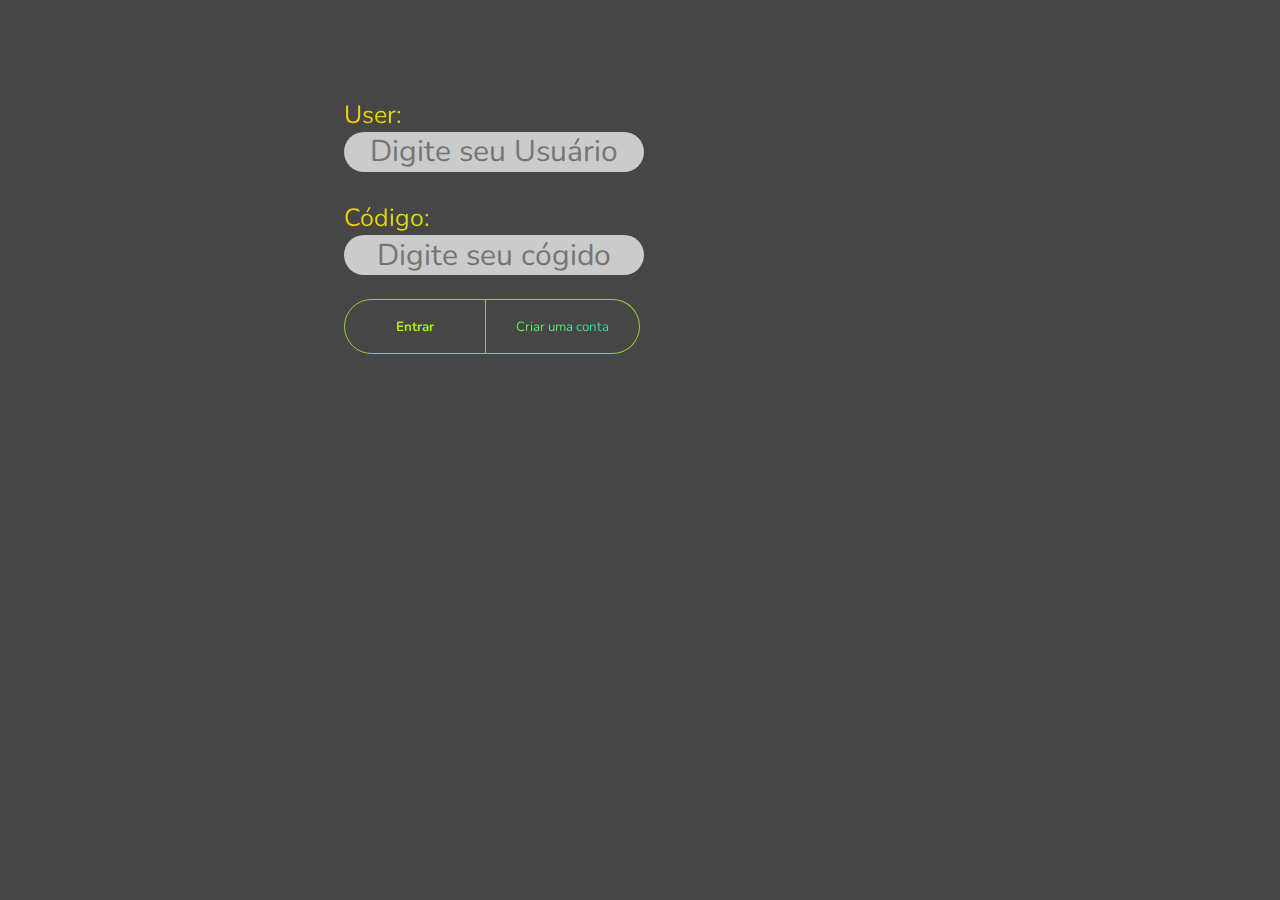
<file: index.html>
<html>


<head>
    <title>Guizão</title>
    <meta charset="UTF-8">
    <link rel="stylesheet" type="text/css" href="./packages/scss/main.css" />
    <link href="https://fonts.googleapis.com/css2?family=Nunito:wght@200;300;400;600&display=swap" rel="stylesheet">

</head>

<body>
    <main class="mainIndex">
        <div class="loginContent">
            <p class=codigo>User: </p><input id="idUser" class="codigoUsuario" name="user" maxlength="20"
                placeholder="Digite seu Usuário" required>
            <p class=codigo>Código: </p><input id="codigoDigitado" class="codigoUsuario" name="codigo" maxlength="5"
                placeholder="Digite seu cógido" required>


            <div id="botao">
                <button class="logar" type="submit" value="Logar" onclick="aprovarSenha()">Entrar</button>
                <button class="gSenha" onclick="gerarSenha();">Criar uma conta</button>
            </div>
        </div>

    </main>

    <script src="./packages/script/index.js"> </script>
    <script src="packages/script/listaUser.js"></script>
</body>


</html>
</file>
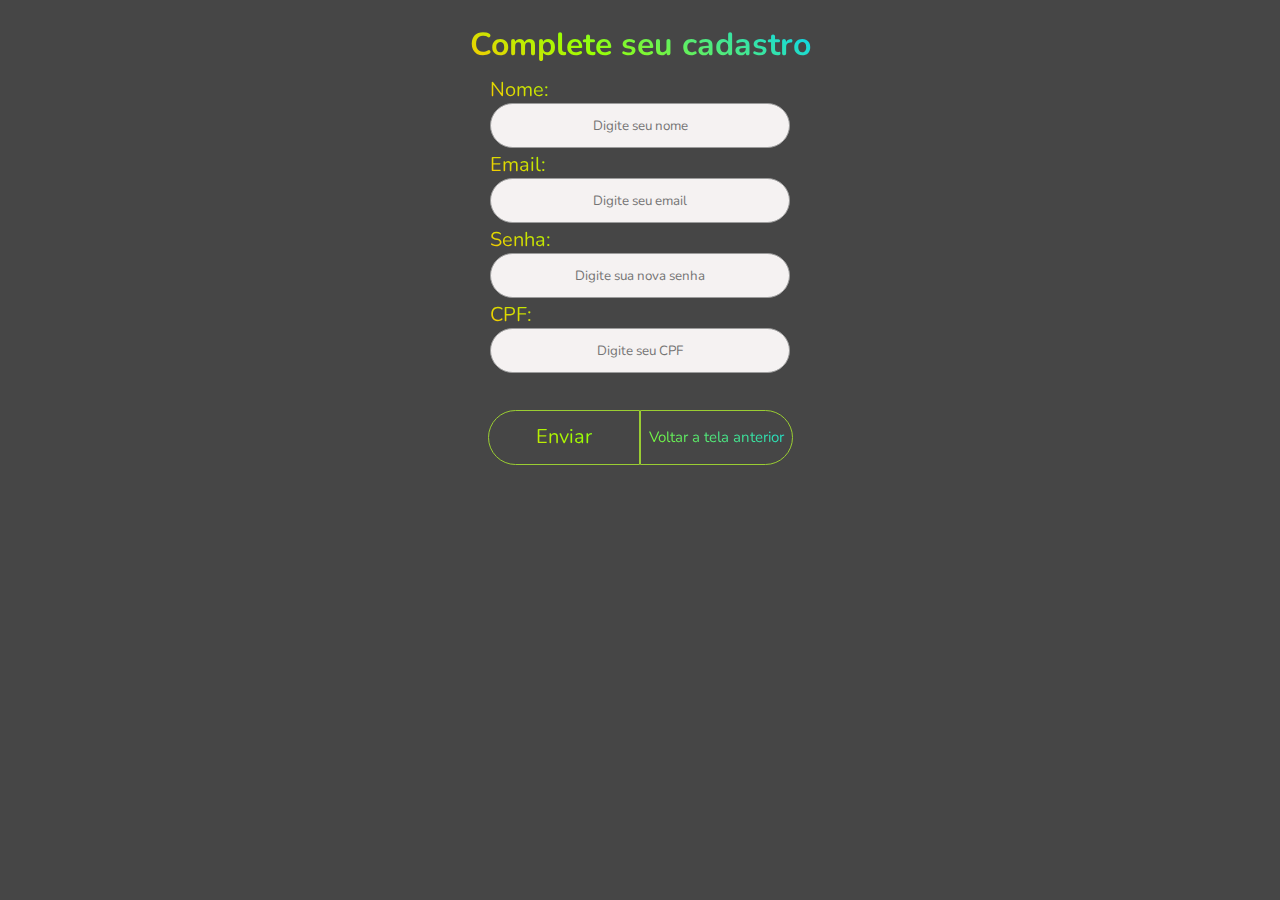
<file: form.html>
<!DOCTYPE html>
<html>

<head>
    <meta charset="utf-8" />
    <meta http-equiv="X-UA-Compatible" content="IE=edge">
    <title>Page Title</title>
    <meta name="viewport" content="width=device-width, initial-scale=1">
    <link rel="stylesheet" type="text/css" href="./packages/scss/main.css" />
    <link href="https://fonts.googleapis.com/css2?family=Nunito:wght@200;300;400;600&display=swap" rel="stylesheet">
</head>

<body>
    <main>
        <h1>Complete seu cadastro</h1>
        <div class="layoutForm">
            <form>

                <div>
                    <label for="nome">Nome:</label>
                    <input id="nome" class="nome" placeholder="Digite seu nome" required>
                </div>

                <div>
                    <label for="email">Email:</label>
                    <input id="email" class="email" placeholder="Digite seu email" required>
                </div>

                <div>
                    <label for="pass">Senha:</label>
                    <input type="password" id="pass" class="pass" placeholder="Digite sua nova senha" required>
                </div>
                <div>
                    <label for="cpf">CPF:</label>
                    <input id="cpf" class="cpfForm" type="text" name="cpf" placeholder="Digite seu CPF" maxlength="11"
                        required pattern="\d{3}\d{3}\d{3}\d{2}">
                </div>
        </div>
        <div id="botao">
        <button id="enviarForm" onclick="cadastrarDados()" class="buttonForm1" type="button">Enviar</button>
        <button onclick="" class="buttonForm2" type="button">Voltar a tela anterior</button></div>

        </form>


    </main>

    <script src="./packages/script/form.js"></script>
    <script src="packages/script/listaUser.js"></script>
</body>

</html>
</file>
<file: packages/scss/main.css>
* {
  margin: 0px;
  padding: 0px;
  -webkit-box-sizing: border-box;
          box-sizing: border-box;
}

*, html, body, input, p {
  font-family: 'Nunito', sans-serif;
}

body {
  background-color: #464646;
}

.mainIndex {
  display: -webkit-box;
  display: -ms-flexbox;
  display: flex;
  -webkit-box-orient: vertical;
  -webkit-box-direction: normal;
      -ms-flex-direction: column;
          flex-direction: column;
  padding: 4rem 5rem;
  max-width: 400px;
}

.mainIndex .loginContent {
  width: 600px;
  height: 400px;
  padding: 4px 4px;
  border-radius: 3px;
}

.mainIndex .bordaGradiente-wrap {
  height: 392px;
  background: #464646;
}

.mainIndex h1 {
  background: 1px solid #ffc700;
  background: linear-gradient(31deg, #ffc700 0%, #9aff03 35%, #00d4ff 100%);
  background-clip: text;
  -webkit-background-clip: text;
  -webkit-text-fill-color: transparent;
  font-size: 50px;
  letter-spacing: 4px;
}

.mainIndex .codigo {
  background: 1px solid #ffc700;
  background: linear-gradient(31deg, #ffc700 0%, #9aff03 35%, #00d4ff 100%);
  background-clip: text;
  -webkit-background-clip: text;
  -webkit-text-fill-color: transparent;
  font-size: 25px;
  margin-top: 5%;
}

.mainIndex .codigoUsuario {
  border: none;
  border-radius: 4rem;
  padding: 4px 8px;
  width: 300px;
  height: 40px;
  font-size: 30px;
  text-align: center;
  background-color: #CBCBCB;
  outline: none;
}

.mainIndex #botao {
  display: -webkit-box;
  display: -ms-flexbox;
  display: flex;
  margin-top: 1.5rem;
  width: 50%;
}

.mainIndex #botao .logar {
  color: yellowgreen;
  border: 1px;
  border-style: solid;
  color: yellowgreen;
  border-radius: 4rem 0 0 4rem;
  font-weight: bold;
  padding: 4px 4px;
  width: 51%;
  height: 55px;
  background: transparent;
  -webkit-transition: transparent;
  transition: transparent;
  -webkit-transition: width;
  transition: width;
  -webkit-transform-style: initial;
          transform-style: initial;
  -webkit-transition-duration: .2s;
          transition-duration: .2s;
}

.mainIndex #botao .logar:hover {
  background: transparent;
  width: 106%;
}

.mainIndex #botao .gSenha {
  color: yellowgreen;
  border: 1px solid yellowgreen;
  border-left: 0px;
  border-radius: 0 4rem 4rem 0;
  width: 55%;
  height: 55px;
  background: transparent;
  padding: 4px 4px;
  -webkit-transition: transparent;
  transition: transparent;
  -webkit-transition: width;
  transition: width;
  -webkit-transform-style: initial;
          transform-style: initial;
  -webkit-transition-duration: .2s;
          transition-duration: .2s;
}

.mainIndex #botao .gSenha:hover {
  width: 226%;
  background: transparent;
}

body {
  padding: 0;
  margin: auto;
  -webkit-box-flex: 1;
      -ms-flex: 1;
          flex: 1;
  color: #00ff97;
}

html {
  display: -webkit-box;
  display: -ms-flexbox;
  display: flex;
  -webkit-box-orient: vertical;
  -webkit-box-direction: normal;
      -ms-flex-direction: column;
          flex-direction: column;
  -webkit-box-align: center;
      -ms-flex-align: center;
          align-items: center;
  -ms-flex-line-pack: center;
      align-content: center;
}

main {
  width: 380px;
  height: 500px;
  display: -webkit-box;
  display: -ms-flexbox;
  display: flex;
  -webkit-box-orient: vertical;
  -webkit-box-direction: normal;
      -ms-flex-direction: column;
          flex-direction: column;
  -webkit-box-align: center;
      -ms-flex-align: center;
          align-items: center;
  -ms-flex-line-pack: center;
      align-content: center;
}

.layoutForm {
  margin-top: 2%;
  height: 300px;
}

h1 {
  background: 1px solid #ffc700;
  background: linear-gradient(31deg, #ffc700 0%, #9aff03 35%, #00d4ff 100%);
  background-clip: text;
  -webkit-background-clip: text;
  -webkit-text-fill-color: transparent;
  margin-top: 6%;
  font-family: 'Nunito', sans-serif;
}

.layoutForm label {
  background: 1px solid #ffc700;
  background: linear-gradient(31deg, #ffc700 0%, #9aff03 35%, #00d4ff 100%);
  background-clip: text;
  -webkit-background-clip: text;
  -webkit-text-fill-color: transparent;
  font-family: 'Nunito', sans-serif;
  display: -webkit-box;
  display: -ms-flexbox;
  display: flex;
  -webkit-box-orient: vertical;
  -webkit-box-direction: normal;
      -ms-flex-direction: column;
          flex-direction: column;
  margin-top: 1%;
  font-size: 20px;
}

.layoutForm input {
  background: #f5f2f2;
  margin-top: 0%;
  border: 1px solid;
  border-color: #9c9c9c;
  border-radius: 4rem;
  line-height: 1.5rem;
  padding: 4px 4px;
  outline: none;
  color: black;
  text-align: center;
  width: 300px;
  height: 45px;
}

#botao {
  background: 1px solid #ffc700;
  background: linear-gradient(31deg, #ffc700 0%, #9aff03 35%, #00d4ff 100%);
  background-clip: text;
  -webkit-background-clip: text;
  -webkit-text-fill-color: transparent;
  width: 305px;
  margin-top: 8%;
  display: -webkit-box;
  display: -ms-flexbox;
  display: flex;
}

#botao .buttonForm1 {
  font-family: 'Nunito', sans-serif;
  font-size: 20px;
  background: transparent;
  margin-top: 2%;
  border: 1px solid;
  border-color: yellowgreen;
  border-radius: 4rem 0 0 4rem;
  line-height: 1.5rem;
  padding: 4px 4px;
  outline: none;
  width: 50%;
  height: 55px;
  -webkit-transition: background;
  transition: background;
  -webkit-transition: width;
  transition: width;
  -webkit-transform-style: initial;
          transform-style: initial;
  -webkit-transition-duration: .2s;
          transition-duration: .2s;
}

#botao .buttonForm1:hover {
  width: 90%;
  background: transparent;
}

#botao .buttonForm2 {
  font-family: 'Nunito', sans-serif;
  font-size: 15px;
  background: transparent;
  margin-top: 2%;
  border: 1px solid;
  border-color: yellowgreen;
  border-radius: 0 4rem 4rem 0;
  line-height: 1.5rem;
  padding: 4px 4px;
  outline: none;
  width: 50%;
  height: 55px;
  -webkit-transition: background;
  transition: background;
  -webkit-transition: width;
  transition: width;
  -webkit-transform-style: initial;
          transform-style: initial;
  -webkit-transition-duration: .2s;
          transition-duration: .2s;
}

#botao .buttonForm2:hover {
  width: 90%;
  background: transparent;
}
/*# sourceMappingURL=main.css.map */
</file>
